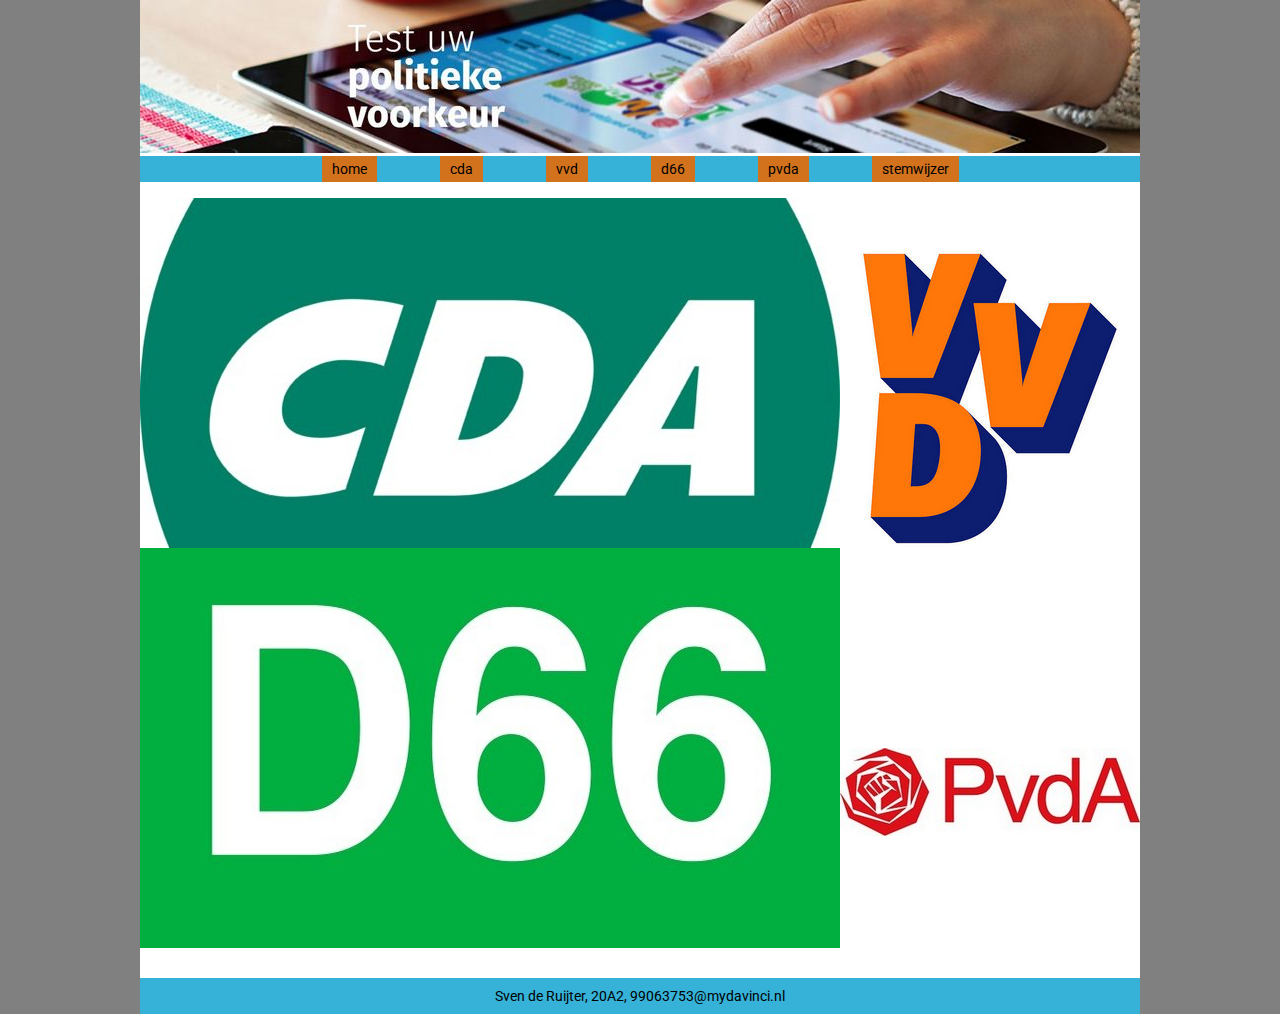
<file: toetsdag1/ToetsOpdracht1/praktijktoets-stemwijzer/index.html>
<!DOCTYPE html>
<html lang="nl">

<head>
	<link rel="preconnect" href="https://fonts.gstatic.com">
	<link href="https://fonts.googleapis.com/css2?family=Roboto:wght@100&display=swap" rel="stylesheet">
	<link rel="preconnect" href="https://fonts.gstatic.com">
	<link href="https://fonts.googleapis.com/css2?family=Noto+Sans&display=swap" rel="stylesheet"> 
	<meta charset="UTF-8">
	<title>Toets Stemwijzer - HOME</title>
	<link rel="stylesheet" type="text/css" href="css/style.css">
</head>

<body>
	<div class="container">
	
	<!--afbeelding header-->
		<img id="headerAfbeelding" alt="Stemwijzer Header" src="images/header-stemwijzer.JPG">
	
	<!--navbar-->
		<nav class="homeNavbar">
			<ul>
				<li><a href="index.html">home</a></li>
				<li><a href="cda.html">cda</a></li>
				<li><a href="vvd.html">vvd</a></li>
				<li>d66</li>
				<li>pvda</li>
				<li>stemwijzer</li>
			</ul>
		</nav>

		<br>

	<!--grid container-->
		<div class="gridContainerIndex">
			<img alt="cda logo"  id="cdaLogo2" src="images/cda.jpg">
			<img alt="vvd logo"  id="vvdLogo" src="images/vvd.jpg">
			<img alt="d66 logo"  id="d66Logo" src="images/d66.jpg">
			<img alt="pvda logo" id="pvdaLogo" src="images/pvda.jpg">
		</div>
	<!--footer-->
		<footer>Sven de Ruijter, 20A2, 99063753@mydavinci.nl</footer>


	</div>
</body>
</html>
</file>
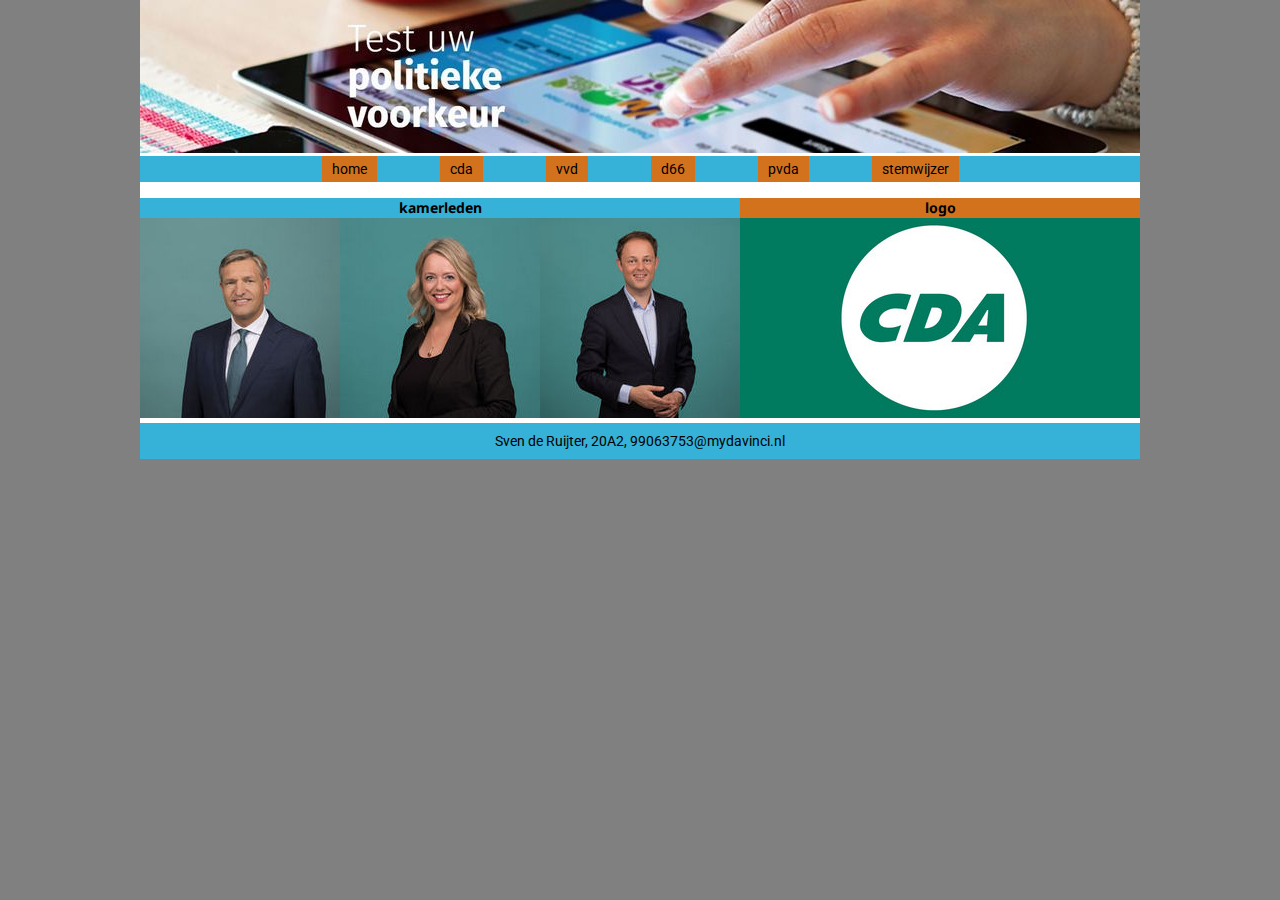
<file: toetsdag1/ToetsOpdracht1/praktijktoets-stemwijzer/cda.html>
<!DOCTYPE html>
<html lang="nl">

<head>
	<link rel="preconnect" href="https://fonts.gstatic.com">
	<link href="https://fonts.googleapis.com/css2?family=Roboto:wght@100&display=swap" rel="stylesheet">
	<link rel="preconnect" href="https://fonts.gstatic.com">
	<link href="https://fonts.googleapis.com/css2?family=Noto+Sans&display=swap" rel="stylesheet"> 
	<meta charset="UTF-8">
	<title>Toets Stemwijzer - CDA</title>
	<link rel="stylesheet" type="text/css" href="css/style.css">
</head>

<body>
	<div class="container">
	
	<!--afbeelding header-->
		<img id="headerAfbeelding" alt="Stemwijzer Header" src="images/header-stemwijzer.JPG">
	
	<!--navbar-->
		<nav class="homeNavbar">
			<ul>
				<li><a href="index.html">home</a></li>
				<li><a href="cda.html">cda</a></li>
				<li><a href="vvd.html">vvd</a></li>
				<li>d66</li>
				<li>pvda</li>
				<li>stemwijzer</li>
			</ul>
		</nav>

		<br>

	<!--kamerleden sectie en logo sectie-->
		<nav class="cdaSectie">
			<h1 class="titleFoto">kamerleden</h1><h1 class="titleLogo">logo</h1>

			<img alt="sybrand" id="sybrandImg" src="images/sybrand.jpg">
			<img alt="agnes" id="agnesImg" src="images/agnes.jpg">
			<img alt="harry" id="harryImg" src="images/harry.jpg">
			<img alt="cda logo"  id="cdaLogo" src="images/logo-cda.jpg">
		</nav>


	<!--footer-->
		<footer>Sven de Ruijter, 20A2, 99063753@mydavinci.nl</footer>

	</div>

</body>
</html>
</file>
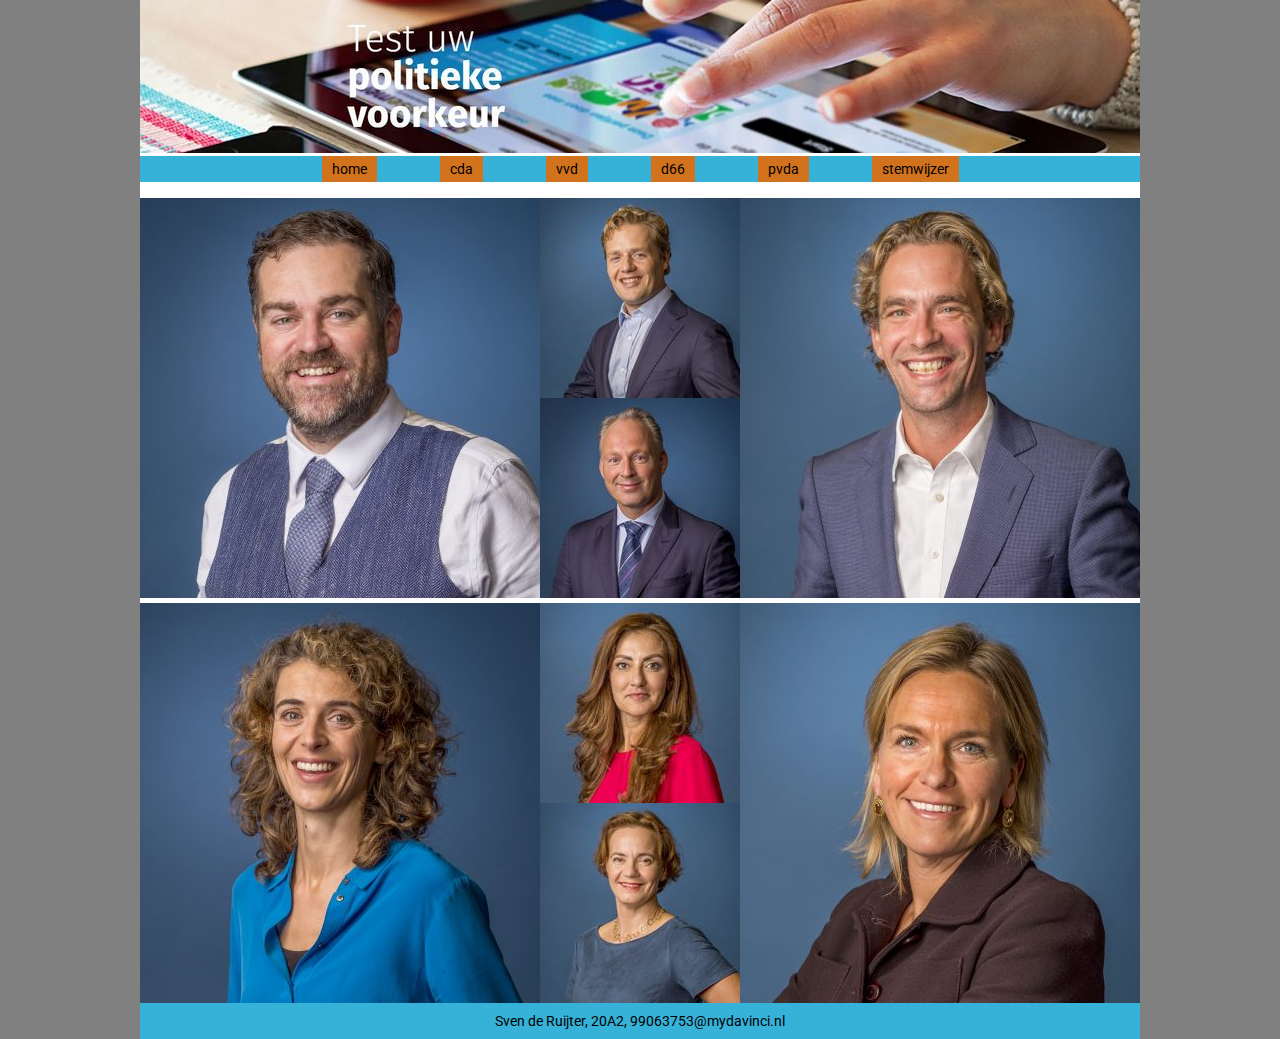
<file: toetsdag1/ToetsOpdracht1/praktijktoets-stemwijzer/vvd.html>
<!DOCTYPE html>
<html lang="nl">

<head>
	<link rel="preconnect" href="https://fonts.gstatic.com">
	<link href="https://fonts.googleapis.com/css2?family=Roboto:wght@100&display=swap" rel="stylesheet">
	<link rel="preconnect" href="https://fonts.gstatic.com">
	<link href="https://fonts.googleapis.com/css2?family=Noto+Sans&display=swap" rel="stylesheet"> 
	<meta charset="UTF-8">
	<title>Toets Stemwijzer - VVD</title>
	<link rel="stylesheet" type="text/css" href="css/style.css">
</head>

<body>
	<div class="container">
	
	<!--afbeelding header-->
		<img id="headerAfbeelding" alt="Stemwijzer Header" src="images/header-stemwijzer.JPG">
	
	<!--navbar-->
		<nav class="homeNavbar">
			<ul>
				<li><a href="index.html">home</a></li>
				<li><a href="cda.html">cda</a></li>
				<li><a href="vvd.html">vvd</a></li>
				<li>d66</li>
				<li>pvda</li>
				<li>stemwijzer</li>
			</ul>
		</nav>

		<br>

	<!--grid container-->
		<div class="gridContainerVvd">
			<img src="images/klaas.jpg" alt="klaas" id="klaasImg">
			<img src="images/jan-remco.jpg" alt="jan en remco" id="janRemcoImg">
			<img src="images/bas.jpg" alt="bas" id="basImg">
			<img src="images/sophie.jpg" alt="sophie" id="sophieImg">
			<img src="images/dilan-judith.jpg" alt="dilan en judith" id="dilanJudithImg">
			<img src="images/ockje.jpg" alt="ockje" id="ockjeImg">
		</div>

	<!--footer-->
		<footer>Sven de Ruijter, 20A2, 99063753@mydavinci.nl</footer>

	</div>

</body>
</html>
</file>
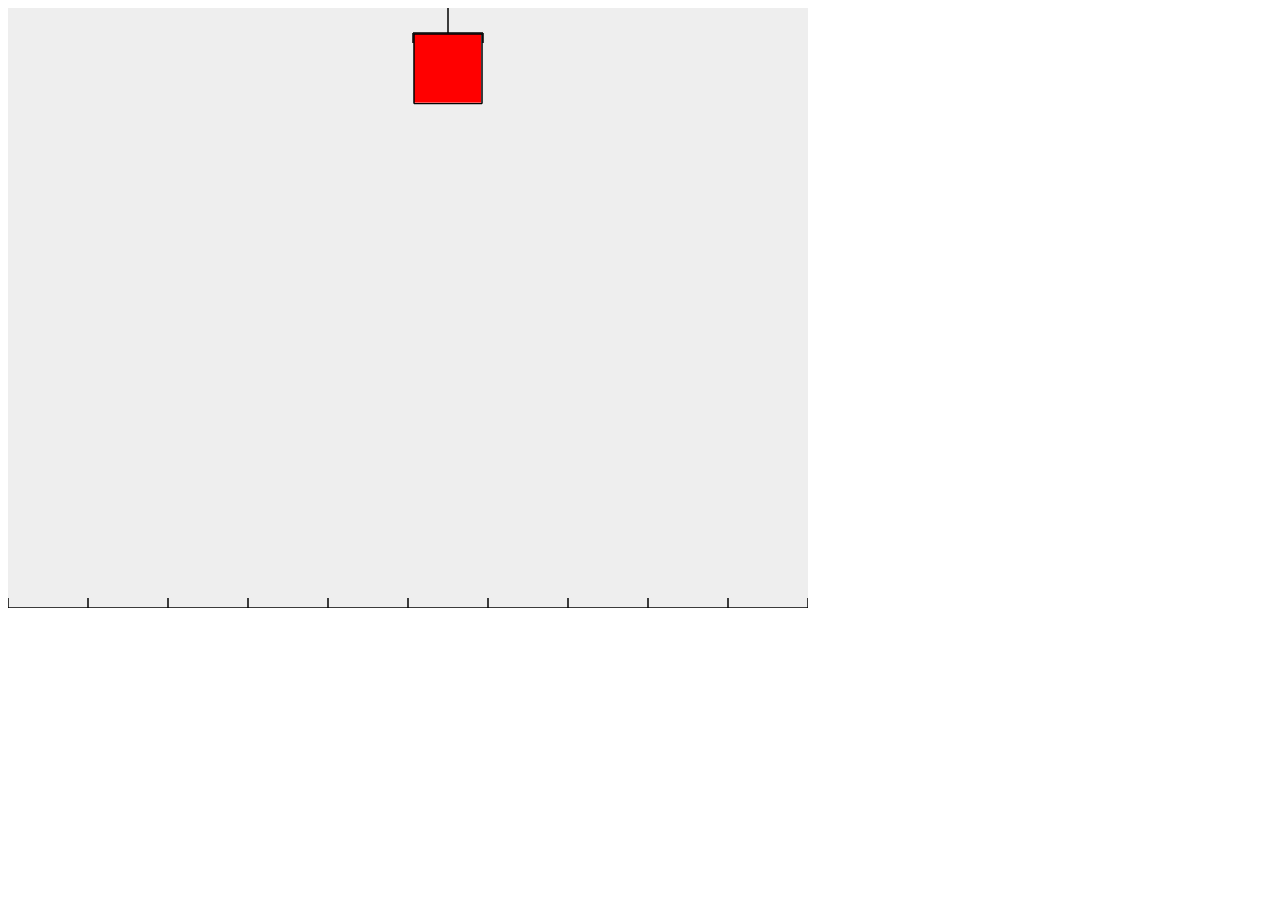
<file: toetsdag2/ToetsOpdracht1/praktijktoets-robotarm/toets-1.html>
<html>
    <body>
        <canvas id="canvas" width="800" height="600"></canvas>
        <script src="./robot-arm.js"></script>
        <script>
            // Robotarm bibliotheek inladen
            var canvas = document.getElementById("canvas");
            var robotArm = new RobotArm(canvas);
            
            // Het level inladen
            robotArm.examLevel(1);
            robotArm.speed = 600;
            // Jouw instructies volgen hier

//deze functies maakt het bewegen van de robot arm makkelijker
            function rechts(hvh){
                for (var i = hvh - 1; i >= 0; i--) {
                    robotArm.moveRight() } }

            function links(hvh){
                for (var i = hvh - 1; i >= 0; i--) {
                    robotArm.moveLeft() } }


//begin
           

//hier maak ik de benodigde functie om te starten
function robotStarter(kleur){
//als de kleur wit is, gaat hij naar links
            if (kleur == "white"){
                links(4);
                robotArm.drop();
                rechts(4);
                }
//als deze niet wit is gaat hij naar rechts
            else {
                rechts(5)
                robotArm.drop();
                links(5)
                }
//als laatste pakt hij de blok in het midden zodat hij klaar is voor de volgende loop
            robotArm.grab()
        }
//hier zet ik de arm in positie en pak ik de blok in het midden zodat de arm klaar is voor de loop/scan
        rechts(4);
        robotArm.grab();
//hier maak ik de loop
        for (var i = 0; i <= 8; i++) {
//hier check ik of de robot scan null is en er dus geen blokken meer zijn. is dit het geval, stopt de loop.
            if (robotArm.scan() == null){
                i = 8;}
//is dit niet het geval, gaat de loop verder
            else{ robotStarter(robotArm.scan())}
   }

               

            // De door jou opgegeven instructies uitvoeren
            robotArm.run();
        </script>
    </body>
</html>
</file>
<file: toetsdag1/ToetsOpdracht1/praktijktoets-stemwijzer/css/style.css>
*{
	margin: 0;
	padding: 0;
	font-size: 14px;
	font-family: 'Roboto', sans-serif;
}

body{
	background: grey;
}

a{
	color: black;
	text-decoration: none;
}

br{
	line-height: 50px;
}

li{
	display: inline-block;
	background:  #d3721d;
	padding: 5px 10px 5px 10px;
	margin-right: 30px;
	margin-left: 30px;
}

li:hover{
	background: white;
}

.container{
	width: 1000px;
	margin: 0 auto;
	background: white;
}

#headerAfbeelding{
	width: 100%;
}


.homeNavbar{
	background:  #36b2d8;
	text-align: center;
}

.titleFoto, .titleLogo{
	text-align: center;
	display: inline-block;
	font-family: 'Noto Sans', sans-serif;
	height: 20px;
	grid-row-start: 1;
  	grid-row-end: span 1;
}

footer{
	background: #36b2d8;
	text-align: center;
	font-size: 14px;
	padding: 10px;
}



.gridContainerIndex{
	display: grid;
	grid-template-columns: 700px 300px;
	grid-template-rows: 50px 300px 50px 150px 80px 150px;
}

#cdaLogo2{
	grid-column-start: 1;
  	grid-column-end: span 1;
  	grid-row-start: 1;
  	grid-row-end: span 3;
}

#vvdLogo{
	grid-column-start: 2;
  	grid-column-end: span 2;
  	grid-row-start: 2;
  	grid-row-end: span 2;
}

#d66Logo{
	grid-column-start: 1;
  	grid-column-end: span 1;
  	grid-row-start: 3;
  	grid-row-end: span 6;
}

#pvdaLogo{
	grid-column-start: 2;
  	grid-column-end: span 2;
  	grid-row-start: 5;
  	grid-row-end: span 5;
}

.cdaSectie{
	display: grid;
	grid-template-columns: 200px 200px 200px 400px;
	grid-template-rows:	20px 205px;
}

.titleFoto{
	background: #36b2d8;
	width: 600px;
	grid-column-start: 1;
  	grid-column-end: span 3;
}

.titleLogo{
	grid-column-start: 4;
  	grid-column-end: span 4;
	background:  #d3721d;
	width: 400px;
}

#sybrandImg, #agnesImg, #harryImg{
	grid-row: 2;
}

#sybrandImg{
	grid-column: 1;
}

#agnesImg{
	grid-column: 2;
}

#harryImg{
	grid-column: 3;
}

#cdaLogo{
	grid-column: 4;
	grid-row: 2;
}

.gridContainerVvd{
	display: grid;
	grid-template-columns: 400px 200px 400px;
	grid-template-rows: 405px 400px;
}

#klaasImg, #janRemcoImg, #basImg{
	grid-row: 1;
}

#sophieImg,#dilanJudithImg,#ockjeImg{
	grid-row: 2;
}

#klaasImg,#sophieImg{
	grid-column: 1;
}

#janRemcoImg,#dilanJudithImg{
	grid-column: 2;
}

#basImg,#ockjeImg{
	grid-column: 3;
}
</file>
